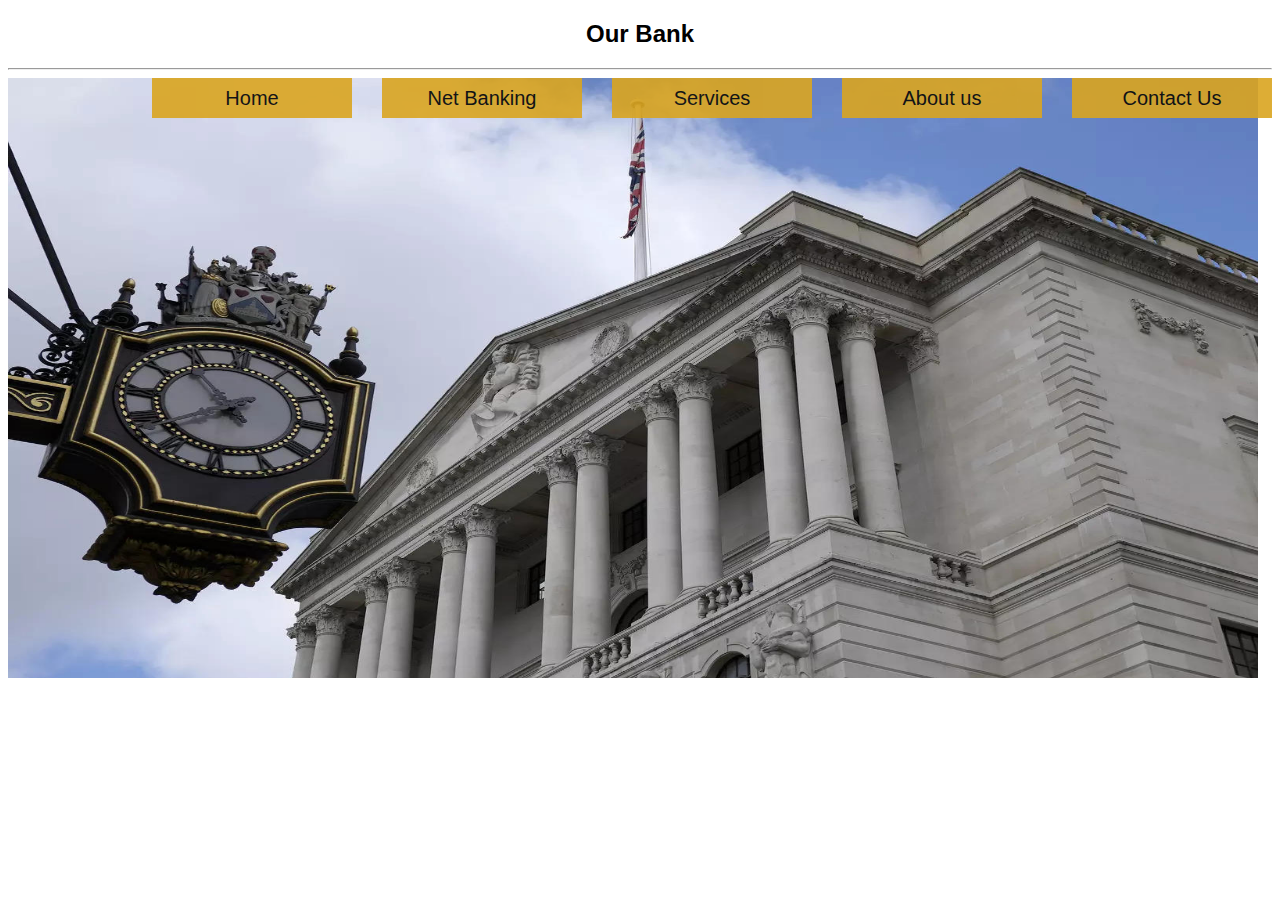
<file: index.html>
<!DOCTYPE html>
<html>
    <head>
        <title> Our bank</title>
        <link rel="stylesheet" type="text/css" href="style.css">
        <!-- <style>
        ul {
            list-style-type: none;
            padding: 0;
            margin: 0;
             } 
              
          li {
          
              border: 1px solid green;
              }
              
              a {
                  text-decoration: none;
                  display: block;  
                  line-height:40px;
                 padding-left:10px;
               }
        </style> -->
    </head>

    <body>
        <h2 style="text-align:center">
            Our Bank
        </h2>

        <hr>
    <div class="flex-list">
        <ul style="list-style-type:none;">
            <li style="float:right;">
                <a href="ContactUs.html">Contact Us</a></li>
            <li style="margin-right: 30px; float:right;"><a href="AboutUs.html">About us</a></li>
            <li style="margin-right: 30px; float:right;"><a href="#">Services</a>
                <ul>
                    <li><a href="LoanService.html">Loan</a></li>
                    <li><a href="DepositService.html">Deposit</a></li>
                </ul>
            </li>
            <li style="margin-right: 30px; float:right;">Net Banking</li>
            <li style="margin-right: 30px; float:right;">Home   </li>
        </ul>
    </div>

    <!-- <img class="img-bank" src="britain-bank-of-england.jpg" alt="img bank"> -->
    <div class="img-bank" style="background: url(/britain-bank-of-england.jpg); background-size: 100% 100%"> 
        <section class="D2-content-teaser  D2-background-transparent  u-copy-left" data-scroll-fade="true"> 
        </section> 
    </div>


    <!-- <div style="position:relative; bottom: 5px; ">
        <centre>www.ourbank.com</centre>
    </div> -->

    <!-- <hr style="margin-bottom: 30px;  width:50%; border-bottom:0;" > -->

    </body>

    
</html>
</file>
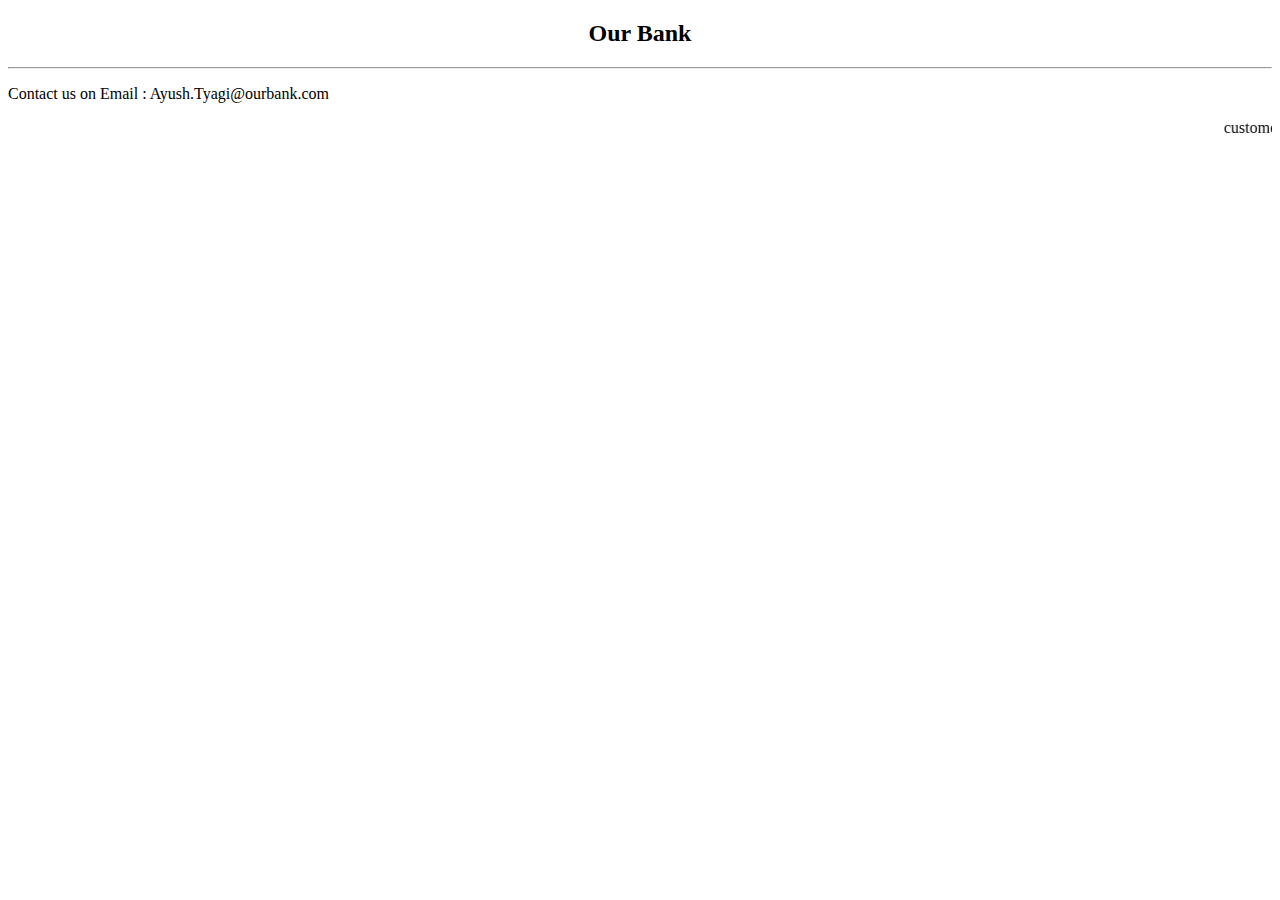
<file: ContactUs.html>
<!DOCTYPE html>
<html lang="en">
<head>
    <meta charset="UTF-8">
    <meta http-equiv="X-UA-Compatible" content="IE=edge">
    <meta name="viewport" content="width=device-width, initial-scale=1.0">
    <title>AboutUs</title>
</head>
<body>
    <h2 style="text-align:center">
        Our Bank
    </h2>

    <hr>

    <p>Contact us on Email : Ayush.Tyagi@ourbank.com</p>

    <div>
        <marquee behavior="slide" direction="left">customercare@ourbank.com</marquee>
    </div>
</body>
</html>
</file>
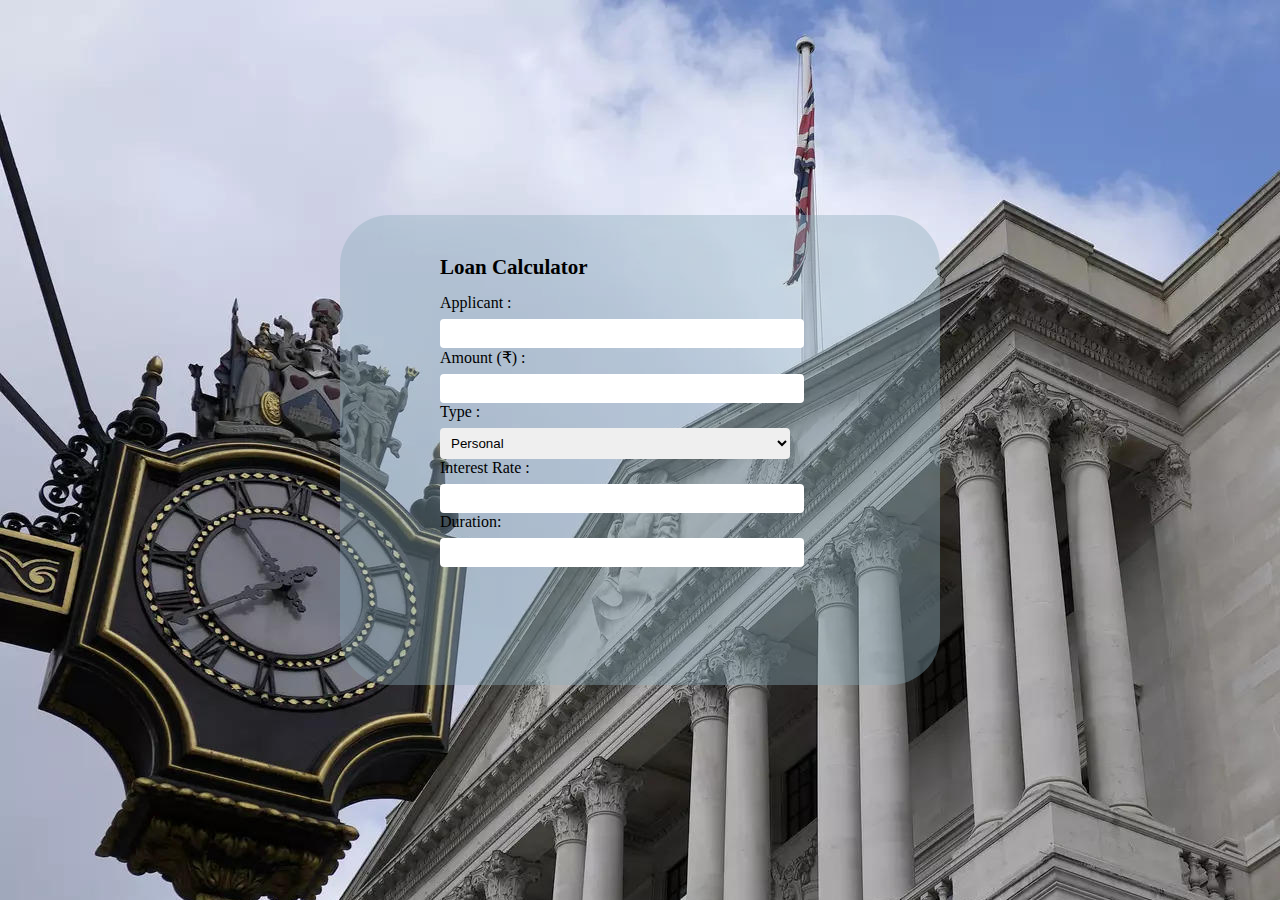
<file: LoanService.html>
<!DOCTYPE html>
<html lang="en">
  
<head>
    <title>Loan Calculator</title>
  
    <style>
        body {
            background-image:url(/britain-bank-of-england.jpg);
            background-color: mintcream    ;
            font-family: 'Trebuchet MS';
        }
          
        h1 {
            font-size: 35px;
        }
          
        h1 {
            font-size: 21px;
            margin-top: 20px;
        }
          
        .calculator {
            width: 500px;
            height: 450px;
            background-color: rgba(139, 172, 188, 0.4);
                position: absolute;
            left: 50%;
            top: 50%;
            transform: translateX(-50%) translateY(-50%);
            padding: 20px 0px 0px 100px;
            border-radius: 50px;
            color: black;
        }
          
        input {
            display: block;
            padding: 7px;
            width: 70%;
            margin-top: 7px;
            border: none;
            border-radius: 4px;
        }

        label{
            display: inline-block ;
            clear: left;
            width: 250px;
            text-align: left;
            border: none;
            border-radius: 4px;
        }

        select {
            display: block;
            padding: 7px;
            width: 70%;
            margin-top: 7px;
            border: none;
            border-radius: 4px;
        }

    </style>

    <script src="https://ajax.googleapis.com/ajax/libs/jquery/1.12.4/jquery.min.js"></script>

    <script>
        $(document).ready(function () {
		
        var list1 = document.getElementById('loanTypes');
    
        list1.options[0] = new Option('Personal', 'Personal');
        list1.options[1] = new Option('Home', 'Home');
        list1.options[2] = new Option('Car', 'Car');
        });
    </script>
    
</head>
  
<body>
    <div class="calculator">
        <h1>Loan Calculator</h1>
  
        <!-- Calling Calculate function defined in app.js -->

        <label>Applicant :</label> 
            <input id="applicant" type="text"
            onchange="Calculate()">
        
        <label>Amount (₹) :</label>
            <input id="amount" type="number" 
            onchange="Calculate()">

        <label>Type :</label>
        <select class="form-control" id="loanTypes" name="loanTypes">
            <!-- <option value="home">Home</option>
            <option value="car">Car</option>
            <option value="personal">Personal</option> -->
        </select>
  
        <label>Interest Rate :</label>
            <input id="rate" type="number" 
            onchange="Calculate()">
        
        <label>Duration:</label>
            <input id="months" type="number" 
            onchange="Calculate()">
  
        <h2 id="total"></h2>
    </div>
  
    <script src="loan.js"></script>
</body>
  
</html>
</file>
<file: style.css>
body{
    /* background-image: "britain-bank-of-england.jpg"; */
    background-size: cover;
    font-family: 'Segoe UI', Tahoma, Geneva, Verdana, sans-serif;
}

ul{
    margin: 0;
    padding: 0;
    list-style: none;
}

ul li{
    float: right;
    width: 200px;
    height: 40px;
    background-color:goldenrod;
    opacity: .9;
    line-height: 40px;
    text-align: center;
    font-size: 20px;
}

ul li a{
    text-decoration: none;
    color: rgb(8, 7, 4);
    display: block;
}

ul li a:hover{
    background-color: lightsalmon;
}

ul li ul li {
    display: none;
}

ul li:hover ul li{
    display: block;
}

    .img-bank {
        width: 1250px;
        height: 600px;
        background : url(britain-bank-of-england.jpg);
        background-size: 50%;

    }
</file>
